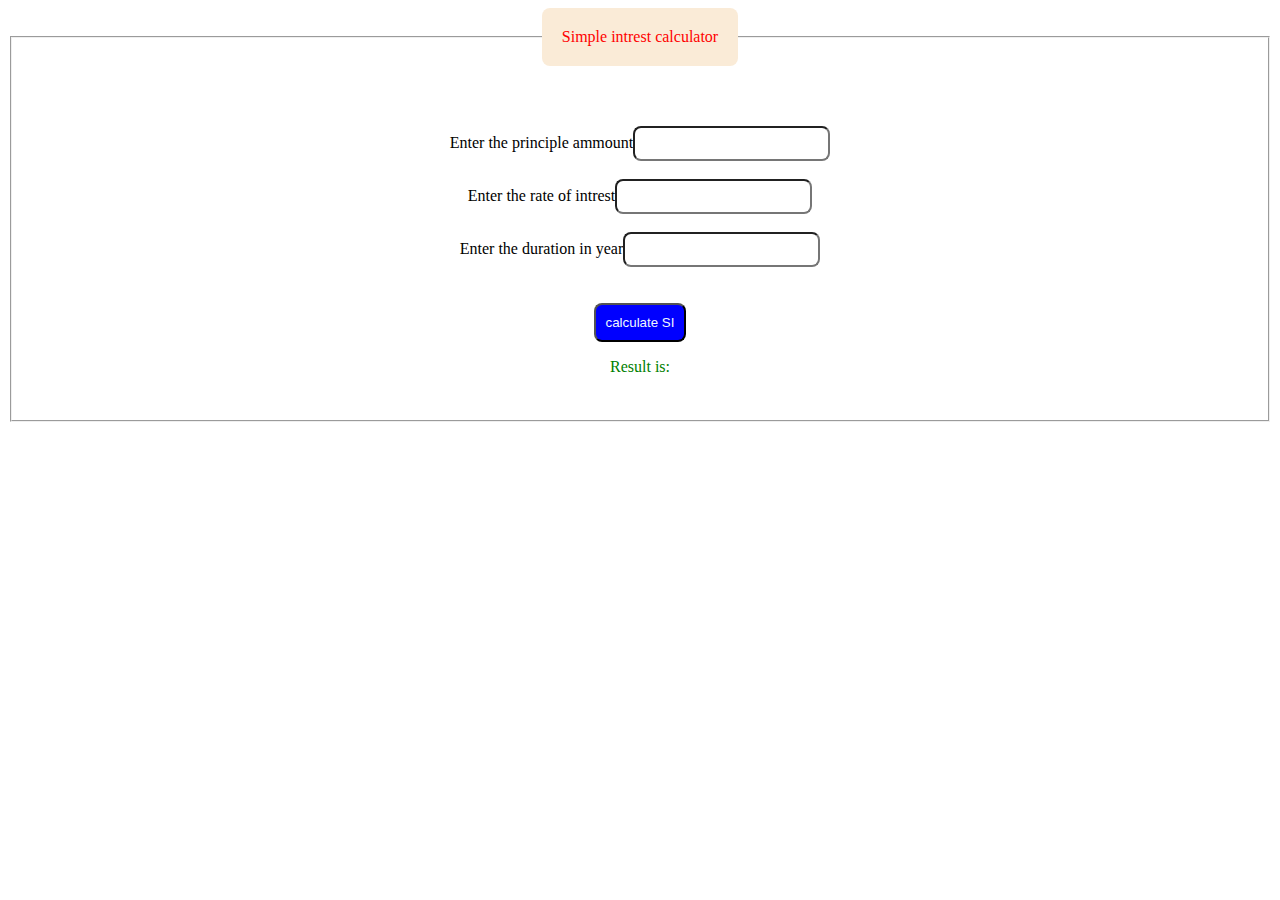
<file: index.html>
<!DOCTYPE html>
<html lang="en">
<head>
    <meta charset="UTF-8">
    <meta http-equiv="X-UA-Compatible" content="IE=edge">
    <meta name="viewport" content="width=device-width, initial-scale=1.0">
    <title>Document</title>
    <link rel="stylesheet" href="style.css">
    <script src="script.js"></script>
</head>
<body>
<div class="si">

    <form action="" class="form">


    <fieldset>

        <legend class="heading"> Simple intrest calculator</legend> <br><br><br>

        Enter the principle ammount<input class="input" type="number" id="p"> <br> <br>
        Enter the rate of intrest<input class="input"  type="number" id="r" > <br><br>
        Enter the duration in year<input class="input"  type="number" id="y"> <br> <br><br>

        <button class="but" type="button" onclick="simpleIntrest()"> calculate SI</button> 
        <p style="color:green; " >
        Result is: <span id="display"></span>
        </p> <br>


    </fieldset>



</form>

</div>
    
</body>
</html>
</file>
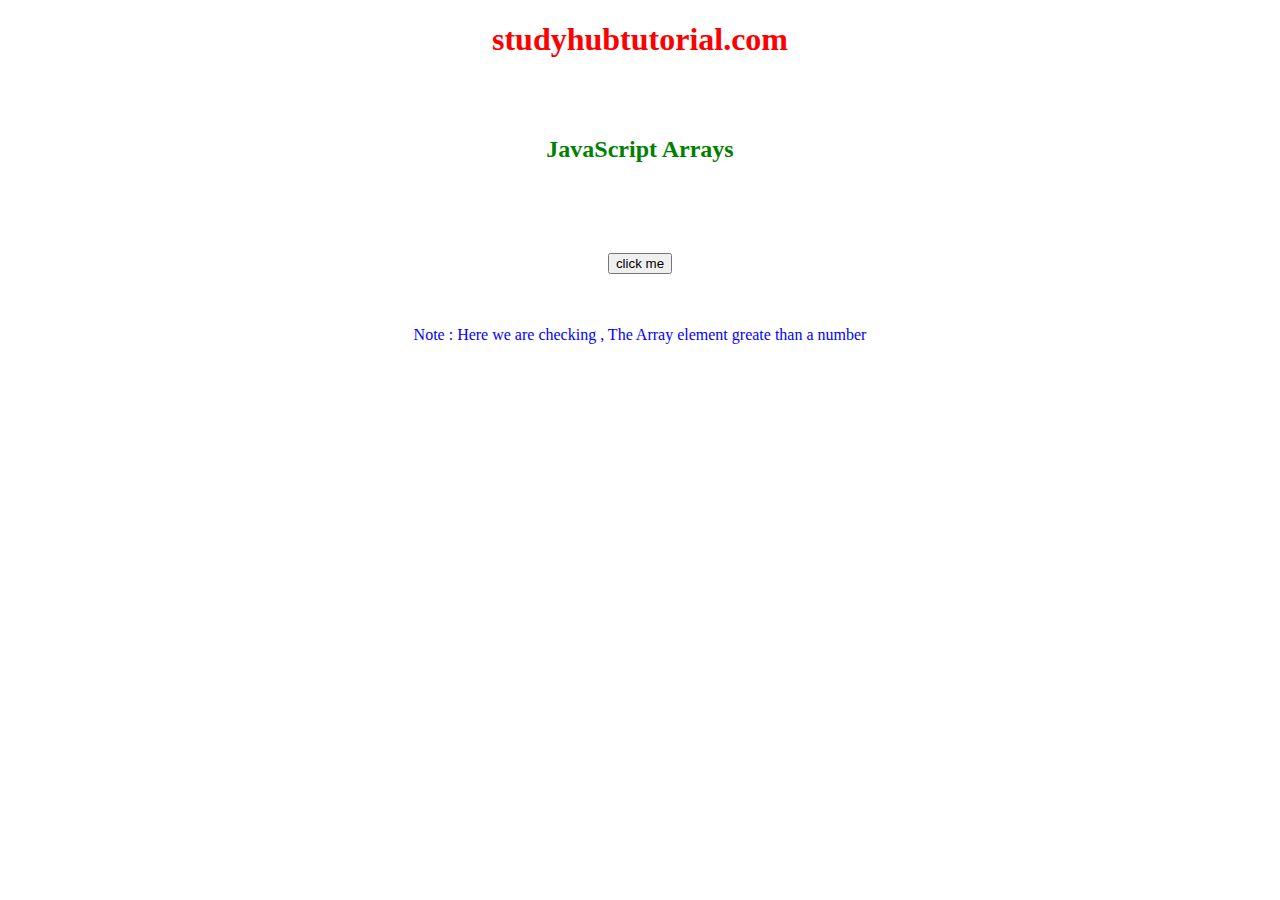
<file: arrayLarger.html>
<!DOCTYPE html>
<html>
    <head>
        <title></title>
        <script src="arrayLarger.js"></script>
    </head>
<body style="text-align:center;">


<h1 style="color: red">studyhubtutorial.com</h1> <br><br>
<h2 style="color: green;">JavaScript Arrays</h2> <br>


<!-- <label for="value">Enter a number</label>
<input type="number" id="num" placeholder="Enter a number"> -->




<p id="display"></p><br><br>

<button type="button" onclick="myFunction()" >click me</button> <br><br><br>
<p style="color: blue;">Note : Here we are checking , The Array element greate than a number</p>

</body>
</html>
</file>
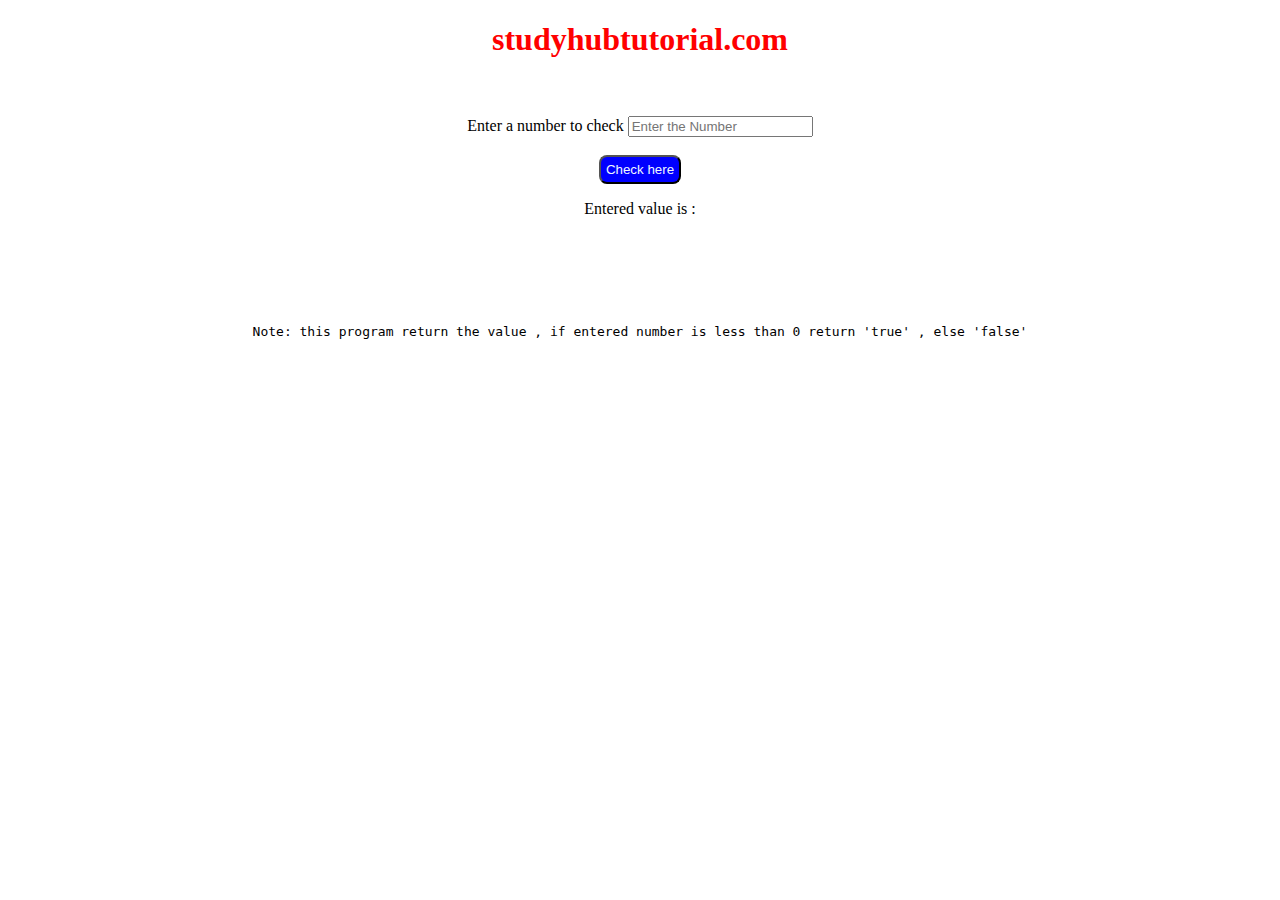
<file: firstpg.html>
<!DOCTYPE html>
<html lang="en">
<head>
    <meta charset="UTF-8">
    <meta http-equiv="X-UA-Compatible" content="IE=edge">
    <meta name="viewport" content="width=device-width, initial-scale=1.0">
    <Script src="firstpg.js"></Script>
    <title>First pg</title>
    <script src="firstpg.js"></script>
</head>
<body style="text-align:center;">
    <h1 style="color: red">studyhubtutorial.com</h1> <br><br>
    
    <label for="">Enter a number to check</label>
    <input type="number" id="inputnum" placeholder="Enter the Number"><br><br>
    <button onclick="myFunction()" style="background-color: blue;padding: 5px; border-radius: 8px; color: aliceblue; text-decoration: none;">Check here </button>
   <p>Entered value is : <span id="display"></span> </p><br><br><br><br>
   <p><code> Note: this program return the value , if entered number is less than 0 return 'true' , else 'false'</code></p>
</body>
</html>
</file>
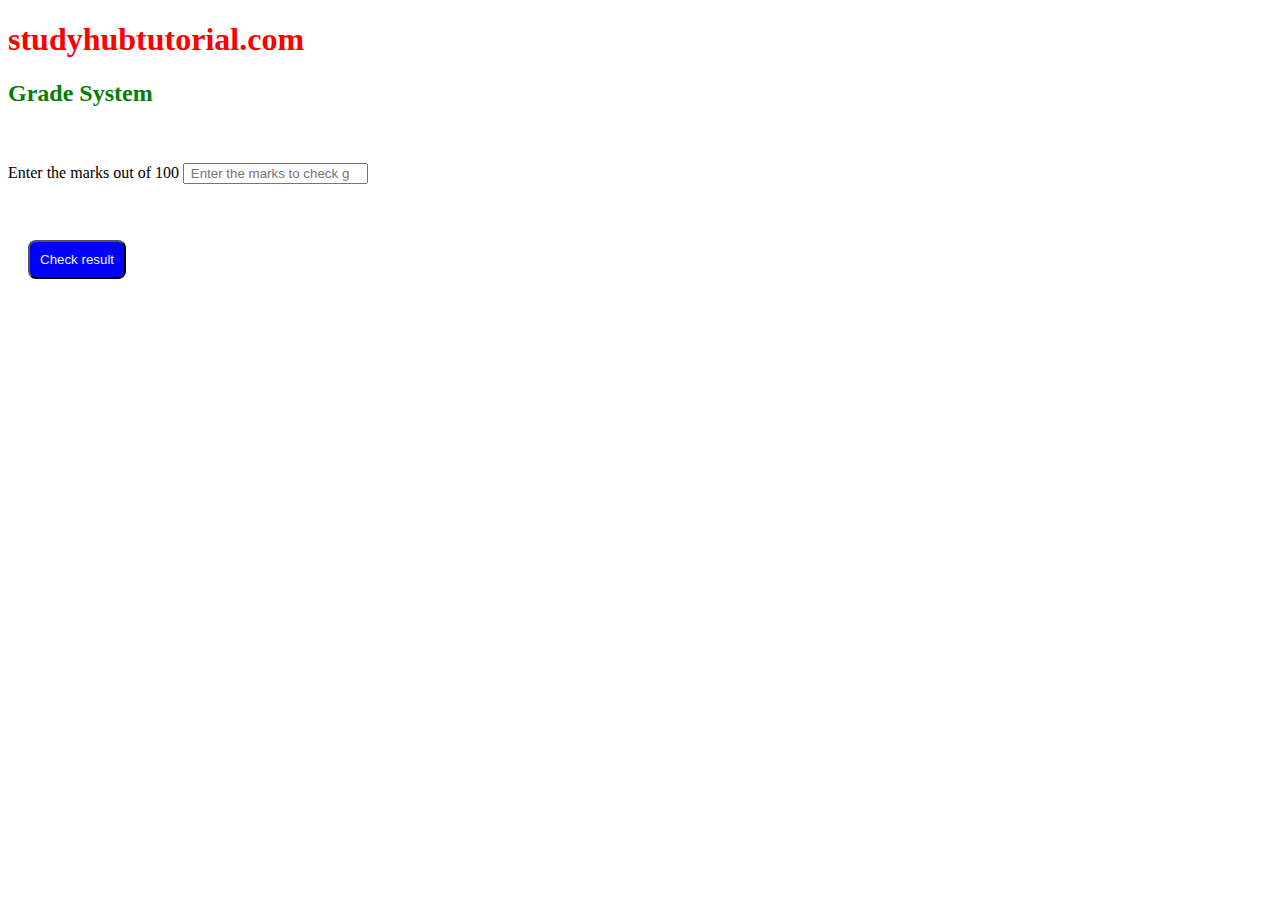
<file: gradeSystem.html>
<!DOCTYPE html>
<html lang="en">
<head>
    <meta charset="UTF-8">
    <meta http-equiv="X-UA-Compatible" content="IE=edge">
    <meta name="viewport" content="width=device-width, initial-scale=1.0">
    <title>Document</title>
    <script src="gradeSystem.js"></script>
    <link rel="stylesheet" href="tempConverter.css">
</head>
<body class="body">
   
        
    <h1 style="color: red;" >studyhubtutorial.com</h1>
    <h2 style="color: green;" >Grade System</h2><br><br>

            <label for="marks">Enter the marks out of 100</label>
            <input class="marks" type="number" name="marks" id="marks" placeholder=" Enter the marks to check grade "><br><br><br>
            <button class="but" onclick="gradeSystem()">Check result</button> <br> <br>
            
      
   
    <p> <span id="display">  </span></p><br><br>
    <p class="error"><span id="error">  </span></p><br><br><br><br>
</body>
</html>
</file>
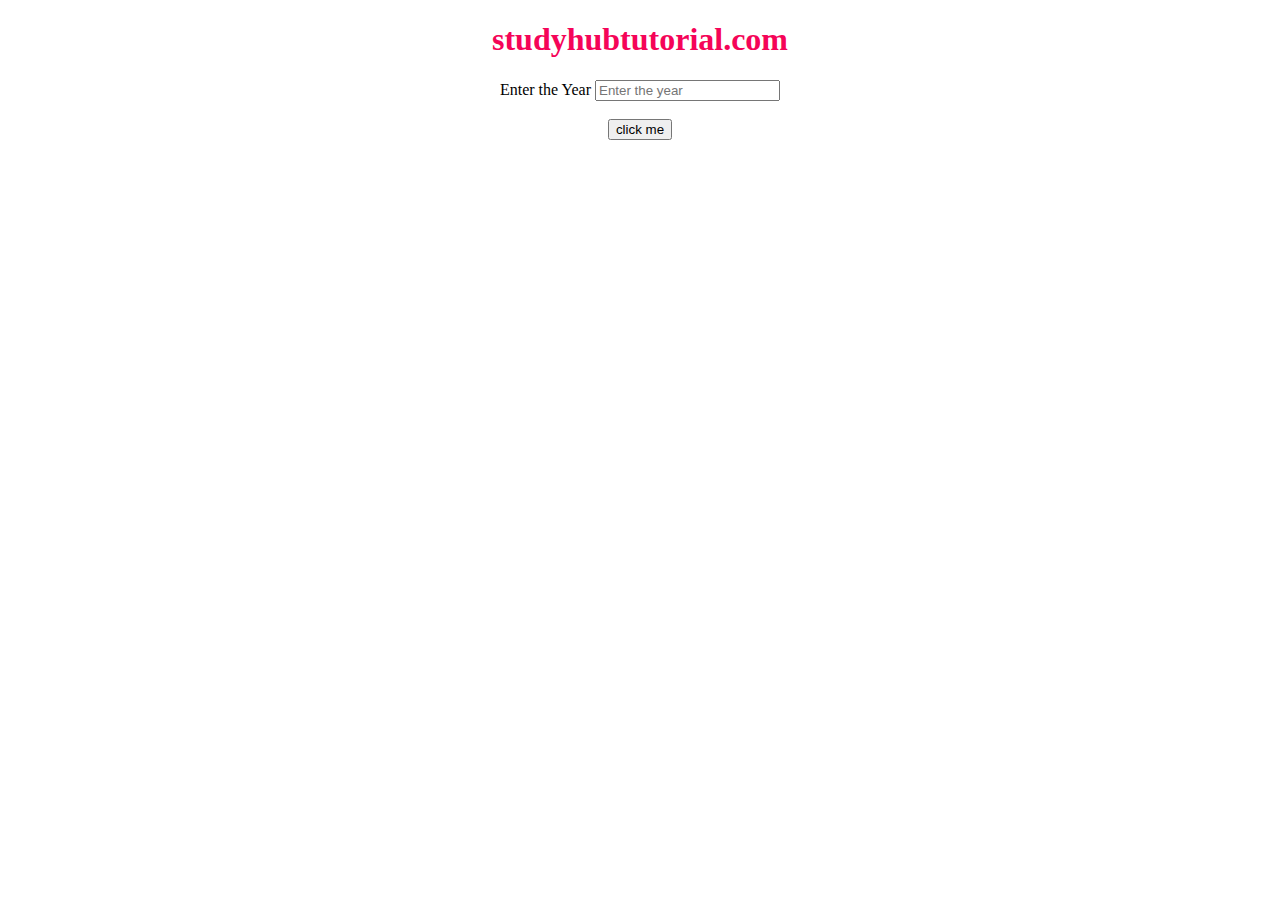
<file: leapYear.html>
<!DOCTYPE html>
<html lang="en">
<head>
    <meta charset="UTF-8">
    <meta http-equiv="X-UA-Compatible" content="IE=edge">
    <meta name="viewport" content="width=device-width, initial-scale=1.0">
    <title>Leap Year</title>
    <Script src="leapYear.js"></Script>
</head>
<body style="text-align:center;">
    <h1 style="color: rgb(245, 4, 88);">
        studyhubtutorial.com
        </h1>

        <label for="value">Enter the Year</label>
        <input type="number" placeholder="Enter the year" id="year"> <br><br>
        <button onclick="leapYear()"> click me </button>

        <!-- <p>Entered Year is : <span id="display"></span></p> -->
    
</body>
</html>
</file>
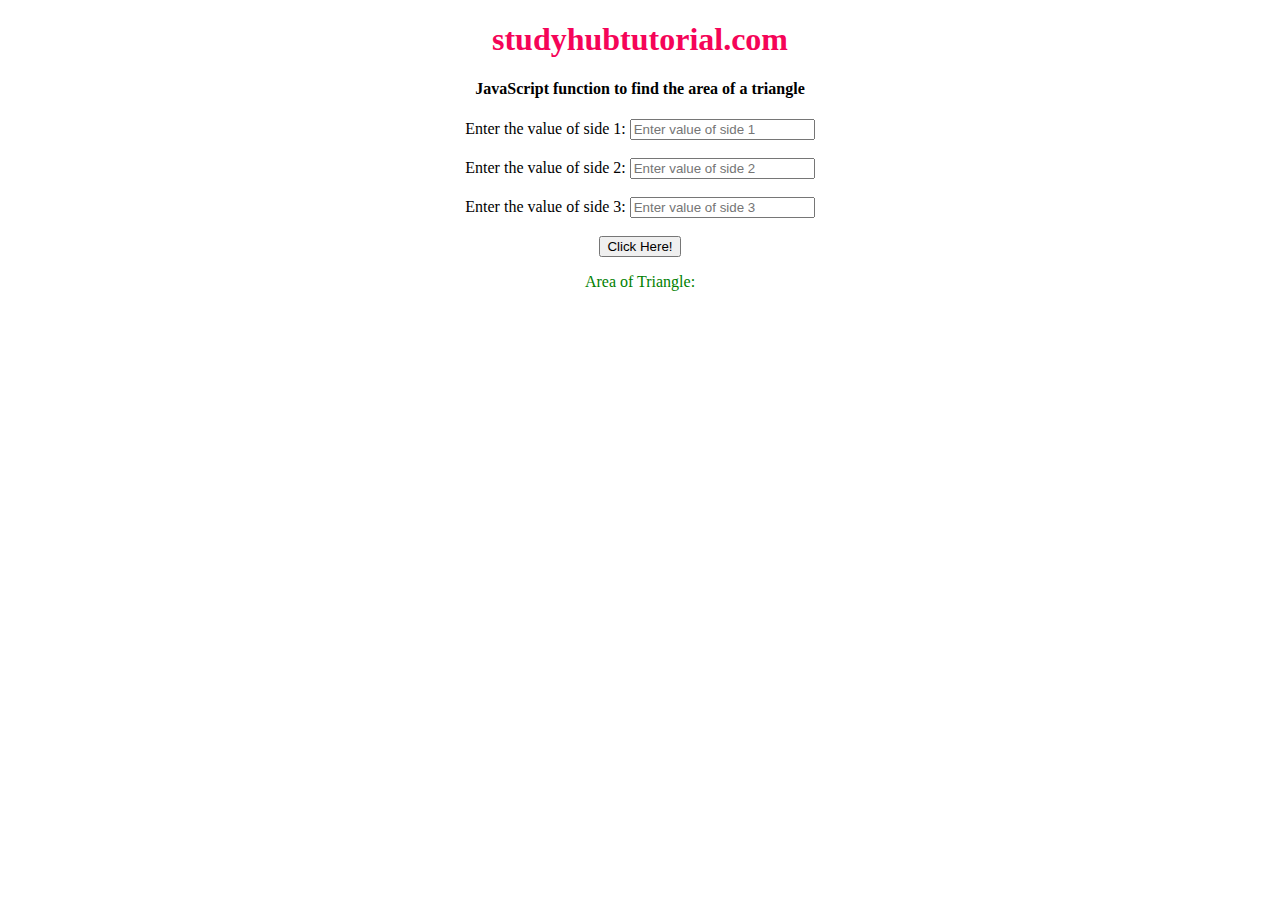
<file: secondPg.html>
<!DOCTYPE html>
<html>
  
<head>
    <meta http-equiv="Content-Type" 
        content="text/html; charset=utf-8">
        <script src="secondPg.js"></script>
  
    <title>
        JavaScript function to find 
        the area of a triangle
    </title>
</head>
  
<body style="text-align: center;">
    <h1 style="color: rgb(245, 4, 88);">
    studyhubtutorial.com
    </h1>
  
    <h4>
        JavaScript function to find 
        the area of a triangle
    </h4>
  
    <label for="side1">
        Enter the value of side 1: 
    </label>
      
    <input type="number" id="side1" 
        placeholder="Enter value of side 1">
    <br><br>
  
    <label for="side2">
        Enter the value of side 2: 
    </label>
      
    <input type="number" id="side2" 
        placeholder="Enter value of side 2">
    <br><br>
  
    <label for="side3">
        Enter the value of side 3: 
    </label>
      
    <input type="number" id="side3" 
        placeholder="Enter value of side 3">
    <br><br>
  
    <button onclick="traiangleArea()">Click Here!</button>
  
    <p style="color:green;">
        Area of Triangle: <span id="display"></span>
    </p>
  
</html>
</file>
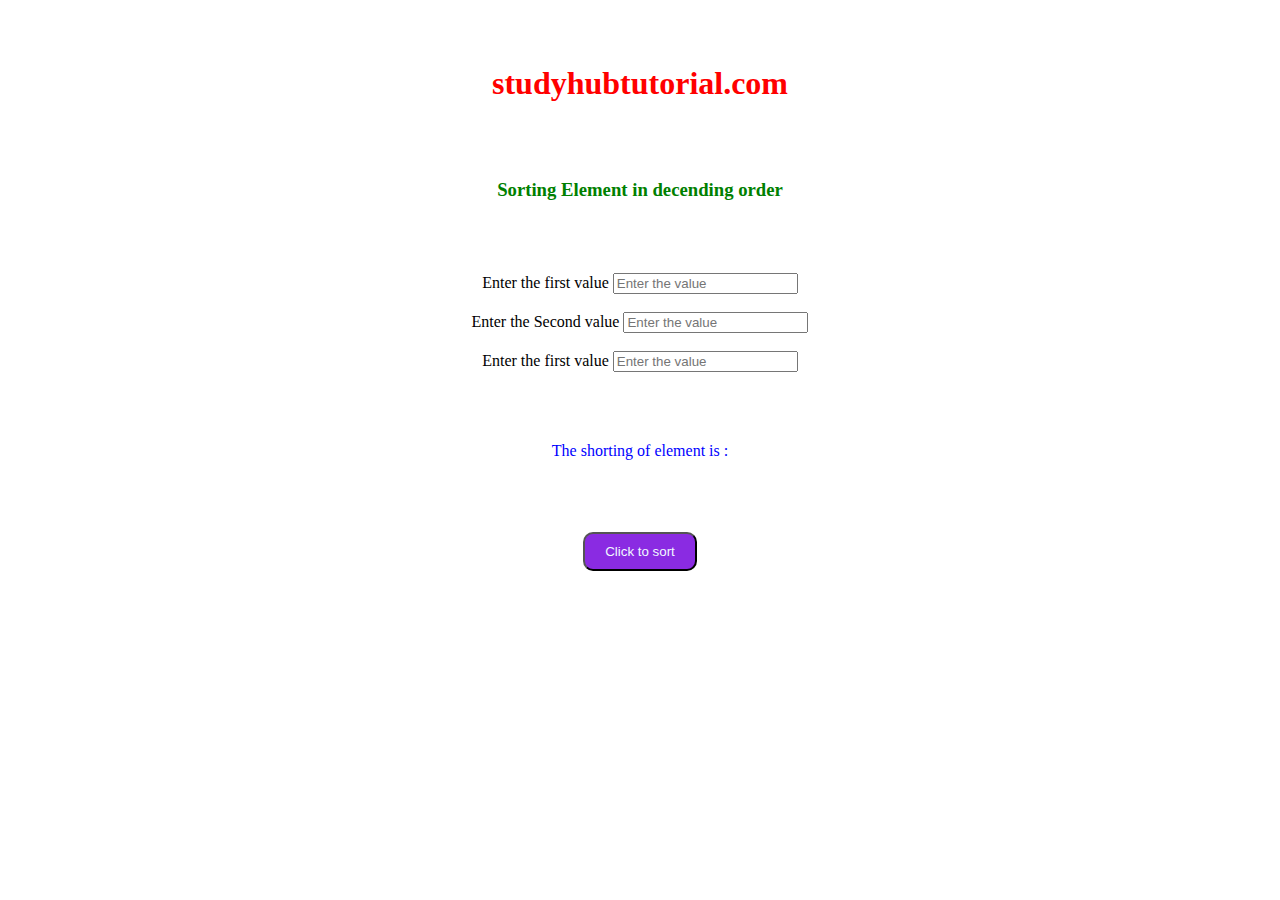
<file: sortElement.html>
<!DOCTYPE html>
<html>
<head>
<meta charset=utf-8 />
<title>sorting</title>
<script src="sortElement.js"></script>
<link rel="stylesheet" href="sortElement.css">
</head>
<body style="text-align: center;">

    <br><br><h1 style="color: red">studyhubtutorial.com</h1> <br><br>
    <!-- <form action="">
        <fieldset>
            <legend style="color: green; border: 20px;border-color: rgb(34, 101, 245); background-color: rgb(244, 217, 181); border-radius: 10px; padding: 15px;">Sorting Element in decending order</legend> -->
            <h3 style="color: green;">Sorting Element in decending order</h3>

    <br><br><br><label for="value">Enter the first value</label>
    <input type="number" id="num1" placeholder="Enter the value"><br> <br>

    <label for="value">Enter the Second value</label>
    <input type="number" id="num2" placeholder="Enter the value"><br> <br>

    <label for="value">Enter the first value</label>
    <input type="number" id="num3" placeholder="Enter the value"><br> <br><br><br>

    <p style="color: blue;"> The shorting of element is : <span id="display"></span></p><br><br>
    <button class="but" onclick="sortElement()"> Click to sort</button>
        <!-- </fieldset>
    </form> -->
    
  
</body>
</html>
</file>
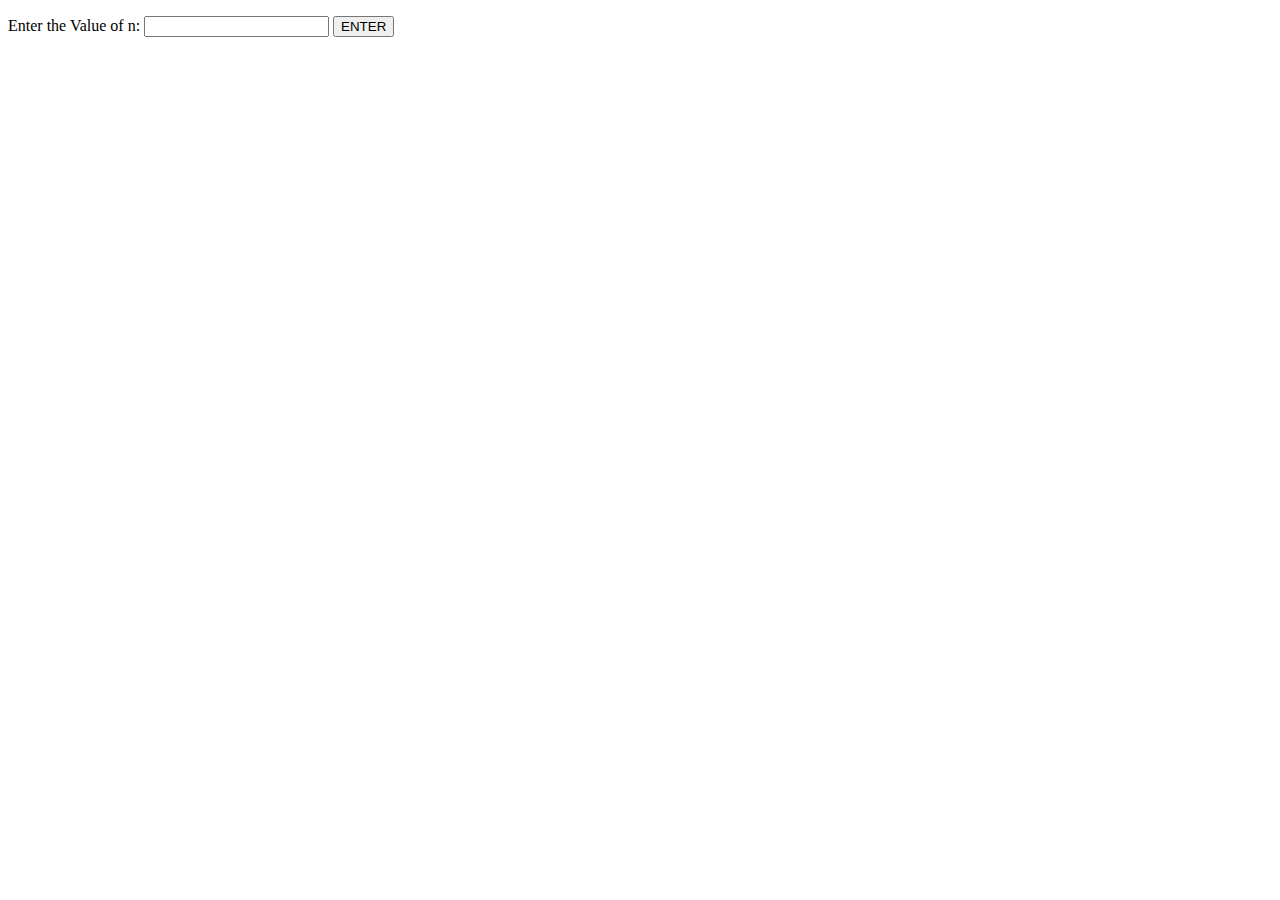
<file: sumofnaturalnum.html>
<!doctype html>
<html>
<head>
<script>
var i=0, n, sum=0, temp;
function fun()
{
  n = parseInt(document.getElementById("n").value);
  if(n)
  {
    document.getElementById("nVal").innerHTML = n;
    document.getElementById("tme").innerHTML = i+1;
    i++;
    temp = document.getElementById("one");
    temp.style.display = "none";
    temp = document.getElementById("two");
    temp.style.display = "block";
  }
}
function add()
{
  if(i==n)
  {
    temp = document.getElementById("two");
    temp.style.display = "none";
    temp = document.getElementById("three");
    temp.style.display = "block";
  }
  num = parseInt(document.getElementById("num").value);
  if(num)
  {
    sum = sum + num;
    document.getElementById("num").value = null;
    document.getElementById("tme").innerHTML = i+1;
    i++;
  }
}
function res()
{
  document.getElementById("result").value = sum;
}
</script>
</head>
<body>

<p id="one">Enter the Value of n: <input id="n">
<button onclick="fun()">ENTER</button></p>
<p id="two" style="display:none;">Enter <span id="nVal"></span> 
Numbers. Input No. <span id="tme"></span>: 
<input id="num"><button id="btn" onclick="add()">ENTER</button></p>
<p id="three" style="display:none;"><button onclick="res()">Add</button>
<input id="result"></p>

</body>
</html>
</file>
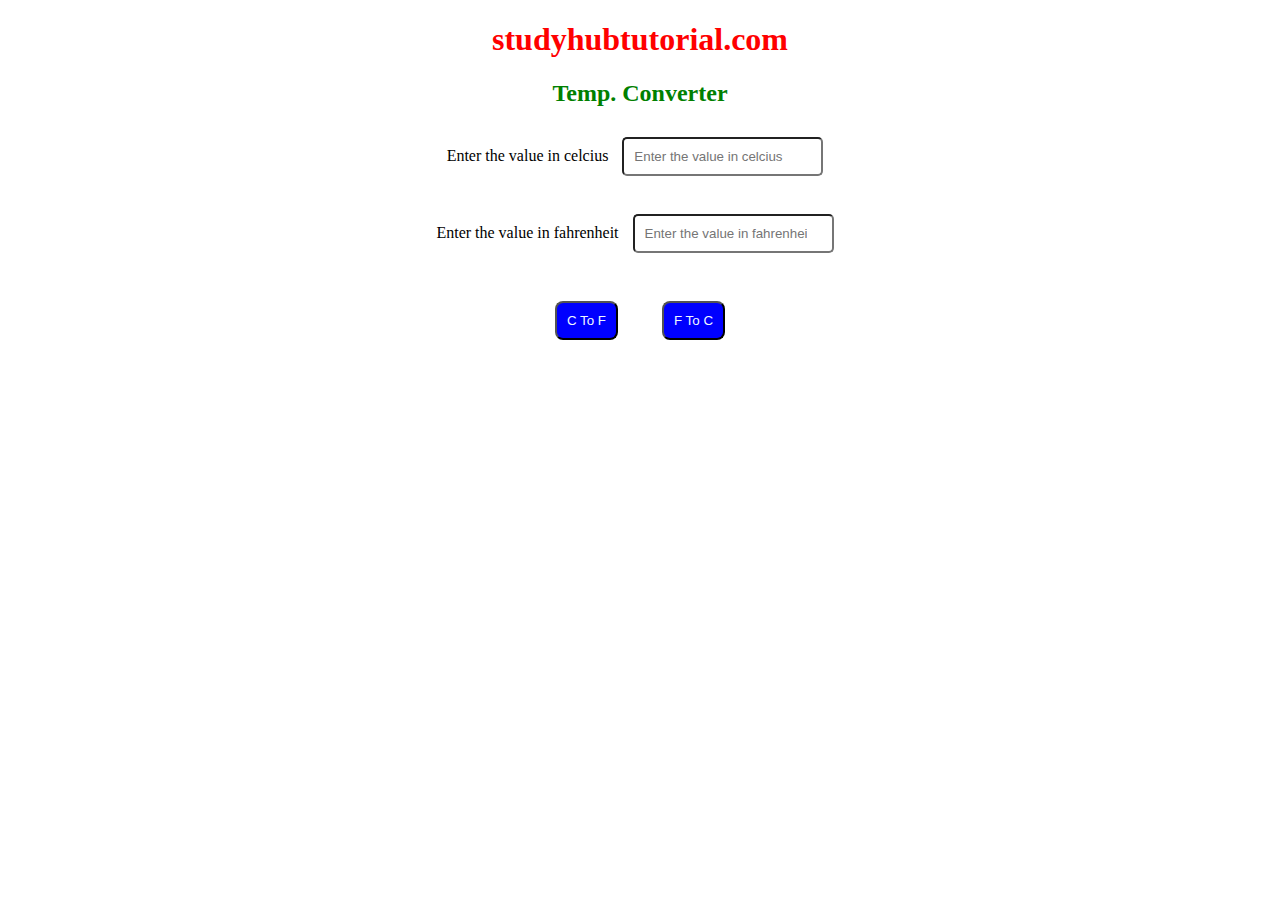
<file: tempConverter.html>
<!DOCTYPE html>
<html lang="en">
<head>
    <meta charset="UTF-8">
    <meta http-equiv="X-UA-Compatible" content="IE=edge">
    <meta name="viewport" content="width=device-width, initial-scale=1.0">
    <title>converter</title>
    <script src="tempConverter.js"></script>
    <link rel="stylesheet" href="tempConverter.css">
</head>
<body style="text-align: center;">
    <h1 style="color: red;" >studyhubtutorial.com</h1>
    <h2 style="color: green;" >Temp. Converter</h2>
    <label for="">Enter the value in celcius</label>
    <input class="value"  type="number" id="celcius" placeholder="Enter the value in celcius"><br><br>

    <label for="">Enter the value in fahrenheit</label>
    <input class="value" type="number" id="fahrenheit" placeholder="Enter the value in fahrenheit"><br><br>

    <button onclick="cToF()" class="but"> C To F</button>
    <button onclick="fToC()" class="but"> F To C</button>


    
</body>
</html>
</file>
<file: style.css>
.but{
    background-color: blue;
    color: aliceblue;
    padding: 10px;
    border-radius: 8px;
}

.but:hover{
    font-size: large;
}
.si{
    text-align: center;
  
}
.heading{
    background-color: antiquewhite;
    color: red;
    font-style: bold;
    border-radius: 8px;
    margin-top: 20px;
    padding:20px;
}
.heading:hover{
    color: blue;
}

.input{
    padding: 8px;
    border-radius: 8px;
    text-decoration: none;
}
</file>
<file: tempConverter.css>
.but{
    color: aliceblue;
    background-color: blue;
    margin: 20px;
    padding: 10px;
    border-radius: 8px;
    

}
.but:hover{
    background-color: red;
    font-size: large;
}
.value{
    margin: 10px;
    padding: 10px;
    border-radius: 5px;
    text-decoration: none;
}
</file>
<file: sortElement.css>
.but{
    text-decoration: none;
    color: aliceblue;
    background-color: blueviolet;
    margin: 20px;
    padding-left: 20px;
    padding-right: 20px;
    padding-top: 10px;
    padding-bottom: 10px;
    border-radius: 10px;

}
.but:hover{
    font-size: large;
    background-color: blue;
}
</file>
